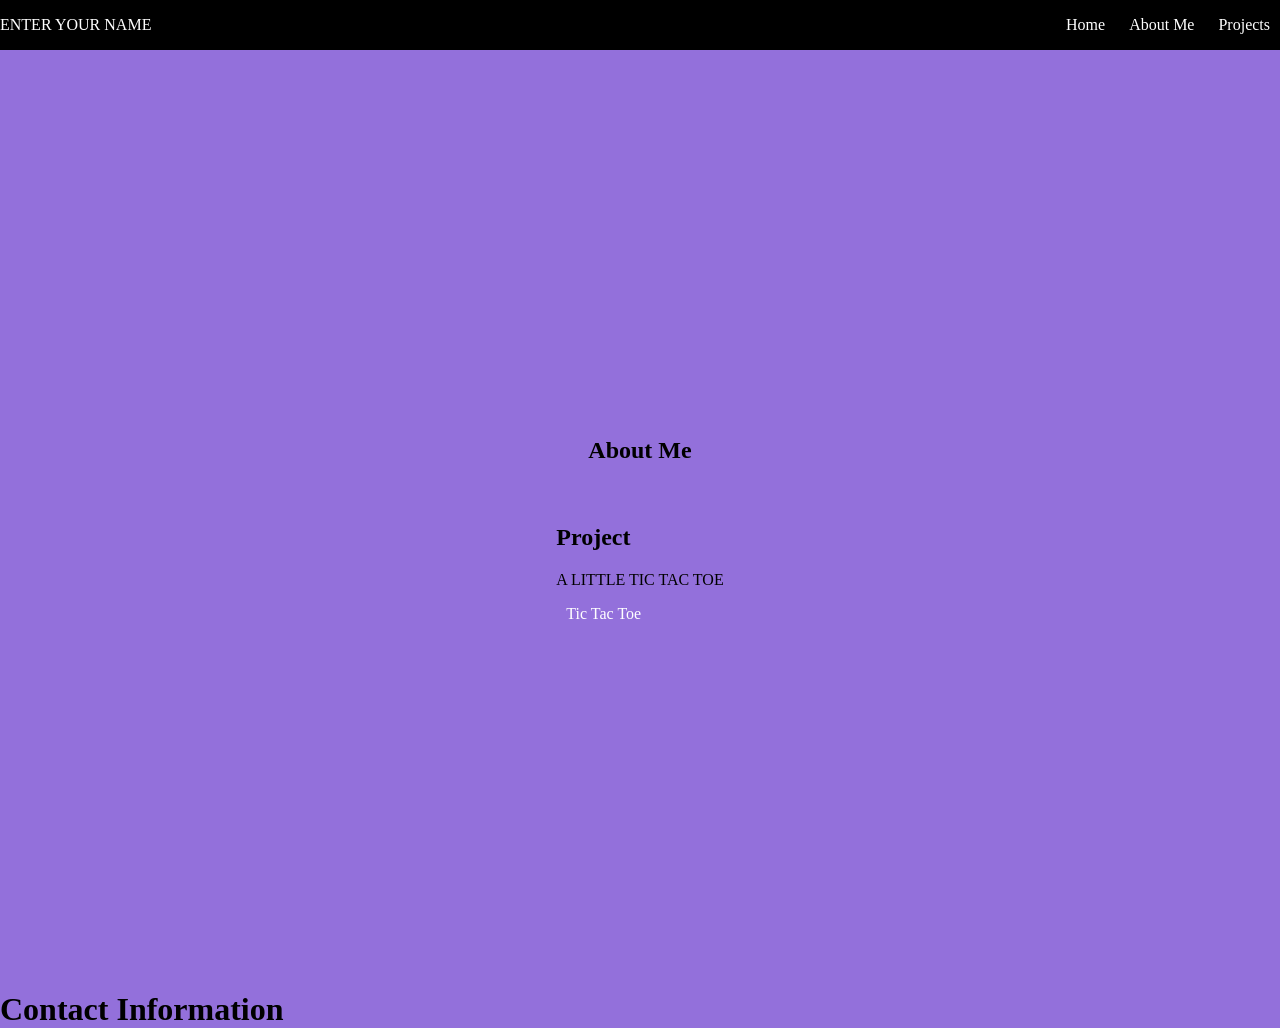
<file: index.html>
<!DOCTPYE html>
<html>
    <head>
        <title>YOUR NAME | Portolio</title>
        <link rel="stylesheet" href="styles.css" />
    </head>
    <body>
        <header>
            <p>ENTER YOUR NAME</p>
            <nav>
                <a href="#">Home</a>
                <a>About Me</a>
                <a>Projects</a>
            </nav>
        </header>
        <main>
            <section id="about-me">
                <h1>About Me</h1>
            </section>
            <section id="project">
                <h1>Project</h1>
                <p>A LITTLE TIC TAC TOE</p>
                <a href="tic-tac-toe.html">Tic Tac Toe</a>
            </section>
        </main>
        <footer>
            <h1>Contact Information</h1>
        </footer>
    </body>
    <script src="script.js"></script>
</html>
</file>
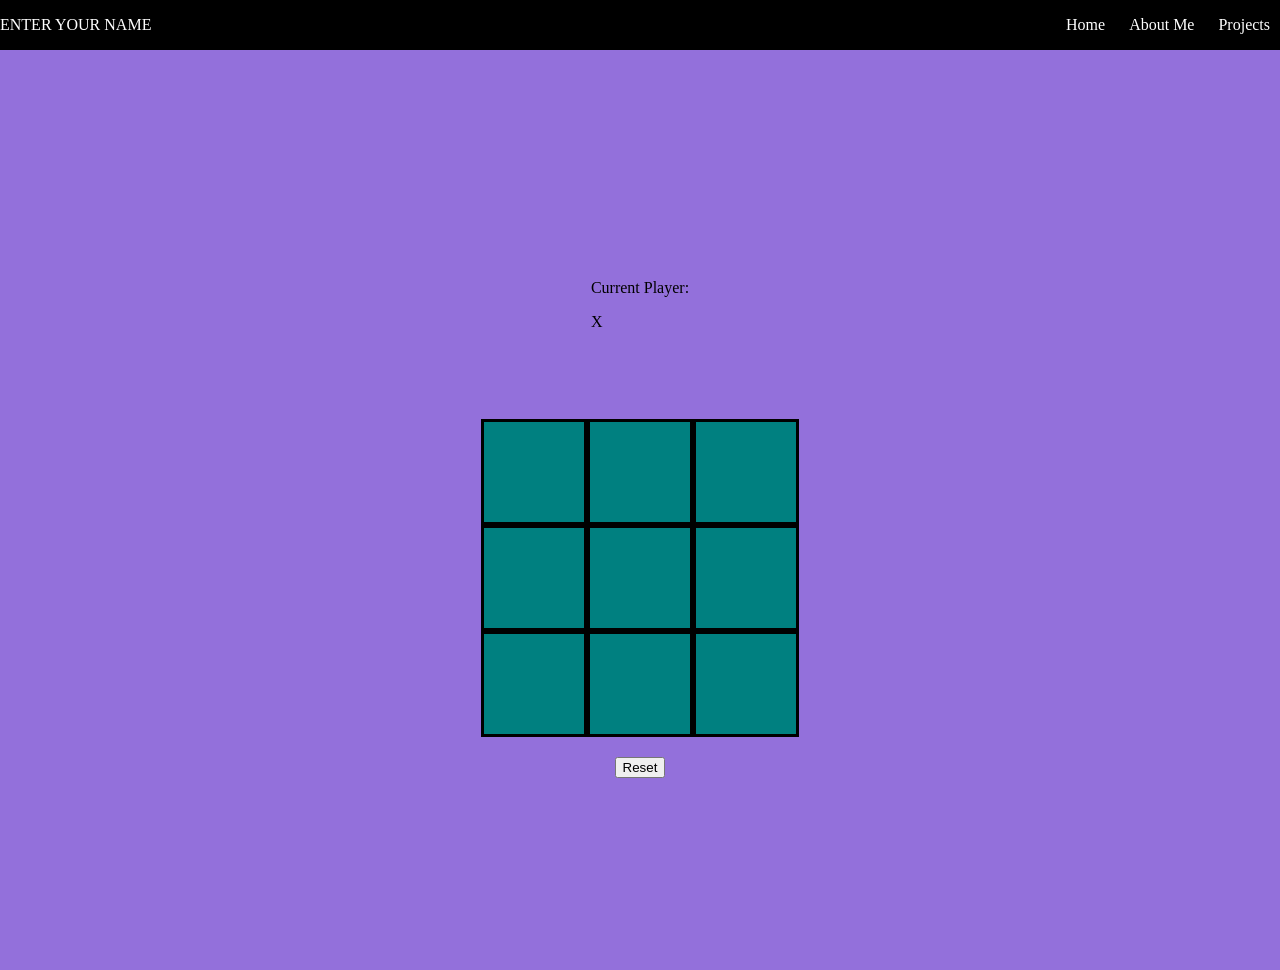
<file: tic-tac-toe.html>
<!doctype html>
<html>
    <head>
        <title>YOUR NAME | TIC TAC TOE</title>
        <link rel="stylesheet" href="styles.css" />
    </head>
    <body>
        <header>
            <p>ENTER YOUR NAME</p>
            <nav>
                <a href="#">Home</a>
                <a>About Me</a>
                <a>Projects</a>
            </nav>
        </header>
        <main>
            <div id="game-data">
                <p id="player-label">Current Player: </p>
                <p id="current-player">X</p>
                <p id="x-score"></p>
                <p id="o-score"></p>
            </div>
            <p id="message"></p>
            <div class="container">
                <div class="square"></div>
                <div class="square"></div>
                <div class="square"></div>
                <div class="square"></div>
                <div class="square"></div>
                <div class="square"></div>
                <div class="square"></div>
                <div class="square"></div>
                <div class="square"></div>
            </div>
            <button id="reset">Reset</button>
        </main>
    </body>
    <script src="script.js"></script>
</html>
</file>
<file: styles.css>
html {
    height: 100%;
}

body {
    height: 100%;
    background-color: mediumpurple;
    margin: 0;
}

a {
    padding: 10px;
    color: white;
    text-decoration: none;
}

header {
    display: flex;
    justify-content: space-between;
    align-items: center;
    background-color: black;
    color: white;
}

main {
    height: 100%;
    margin: 20px;
    display: flex;
    flex-direction: column;
    gap: 20px;
    justify-content: center;
    align-items: center;
}

.container {
    display: grid;
    grid-template-columns: repeat(3, 1fr);
}

.square {
    width: 100px;
    height: 100px;
    border: 3px solid black;
    background-color: teal;
}

#player-data {
    display: flex;
}
</file>
